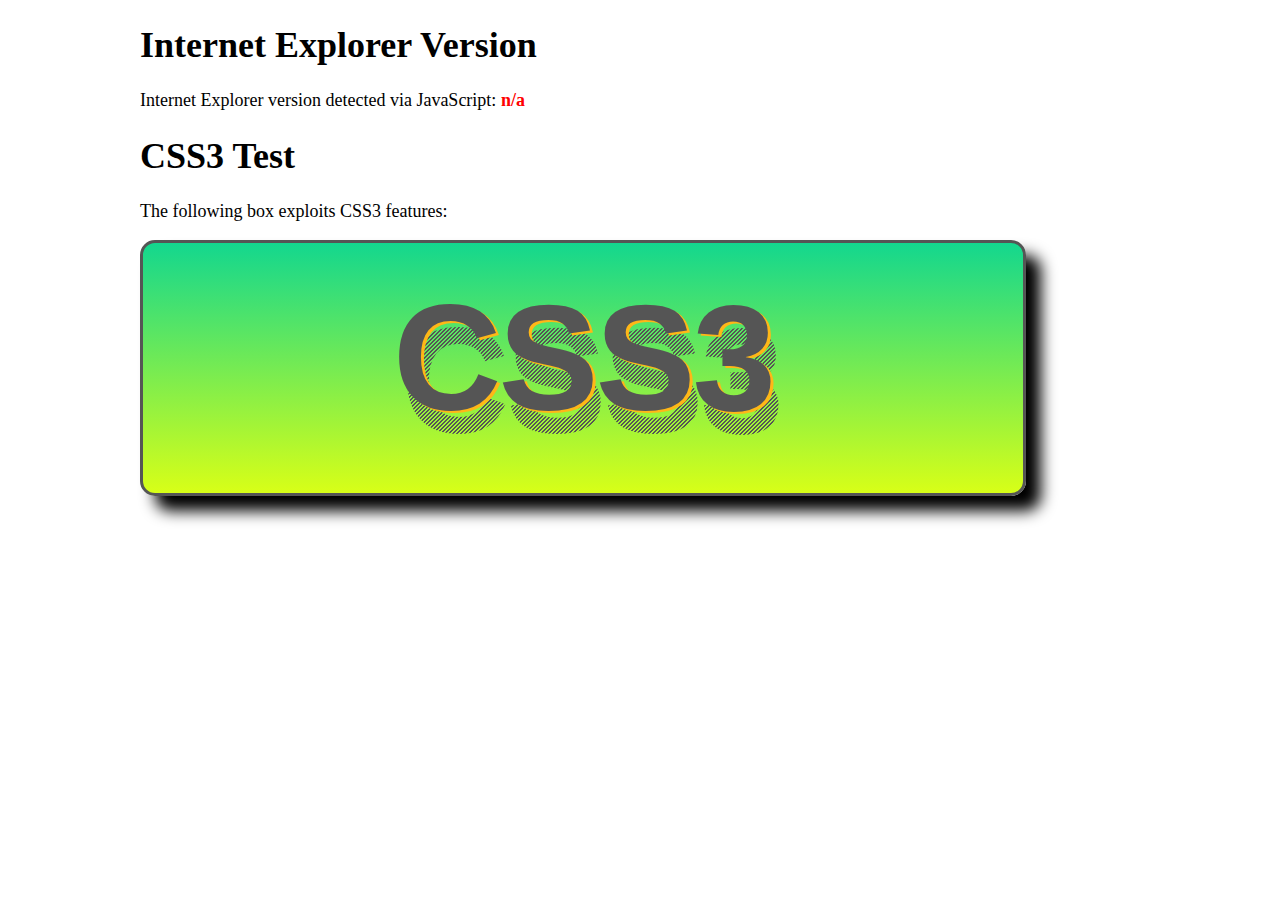
<file: demo/html/index.html>
<!DOCTYPE HTML>
<html>
<head>
  <meta charset="utf-8">
  <title>Activ E-Book Internet Explorer 11 Mod Demo</title>
  <link rel="stylesheet" href="styles.css">
</head>
<body>
  <h1>Internet Explorer Version</h1>
  <p>Internet Explorer version detected via JavaScript: <span class="red">
    <script type="text/javascript">
    //userAgent in IE7 WinXP returns: Mozilla/4.0 (compatible; MSIE 7.0; Windows NT 5.1; .NET CLR 2.0.50727)
    //userAgent in IE11 Win7 returns: Mozilla/5.0 (Windows NT 6.3; Trident/7.0; rv:11.0) like Gecko

    if (navigator.userAgent.indexOf('MSIE') != -1)
      var detectIEregexp = /MSIE (\d+\.\d+);/ //test for MSIE x.x
    else // if no "MSIE" string in userAgent
      var detectIEregexp = /Trident.*rv[ :]*(\d+\.\d+)/ //test for rv:x.x or rv x.x where Trident string exists

    if (detectIEregexp.test(navigator.userAgent)) { //if some form of IE
      var ieversion=new Number(RegExp.$1) // capture x.x portion and store as a number
      if (ieversion>=12)
        document.write("IE12")
      else if (ieversion>=11)
        document.write("IE11")
      else if (ieversion>=10)
        document.write("IE10")
      else if (ieversion>=9)
        document.write("IE9")
      else if (ieversion>=8)
        document.write("IE8")
      else if (ieversion>=7)
        document.write("IE7.x")
      else if (ieversion>=6)
        document.write("IE6.x")
      else if (ieversion>=5)
        document.write("IE5.x")
    }
    else{
      document.write("n/a")
    }
    </script>
  </span></p>
  <h1>CSS3 Test</h1>
  <p>The following box exploits CSS3 features:</p>
  <div id="ShadowBox"><span id="ShadowBoxLabel">CSS3</span></div>
</body>
</html>
</file>
<file: demo/html/styles.css>
body {
  width: 1000px;
  margin:auto;
  padding: 0px 20px;
  font-family: "Verdana";
  font-size: 18px;
}
.red {
  font-weight: bold;
  color: red;
}
#ShadowBox {
  z-index: -10;
  background: linear-gradient(#13D78E, #D8FF17);
  border: 3px solid #555;
  width: 800px;
  height: 170px;
  padding:40px;
  text-align:center;
  -moz-border-radius: 15px;
  border-radius: 15px;
  -moz-box-shadow: 15px 15px 15px black;
  -webkit-box-shadow: 15px 15px 15px black;
  box-shadow: 15px 15px 15px black;
}
@import url(http://fonts.googleapis.com/css?family=Open+Sans:400,800,700,300);
#ShadowBoxLabel {
  z-index: 3;
  font-family: 'Open Sans', sans-serif;
  color: #555;
  text-decoration: none;
  text-transform: uppercase;
  font-size: 150px;
  font-weight: 800;
  letter-spacing: -3px;
  line-height: 1;
  text-shadow: #FFB717 3px 2px 0;
  position: relative;
}
#ShadowBoxLabel:after {
  content:"CSS3";
  position: absolute;
  left: 8px;
  top: 32px;
}
#ShadowBoxLabel:after {
  /*background: url(http://subtlepatterns.com/patterns/crossed_stripes.png) repeat;*/
  background-image: -webkit-linear-gradient(left top, transparent 0%, transparent 25%, #555 25%, #555 50%, transparent 50%, transparent 75%, #555 75%);
  background-size: 4px 4px;
  -webkit-background-clip: text;
  -webkit-text-fill-color: transparent;
  z-index: -5;
  display: block;
  text-shadow: none;
}
</file>
